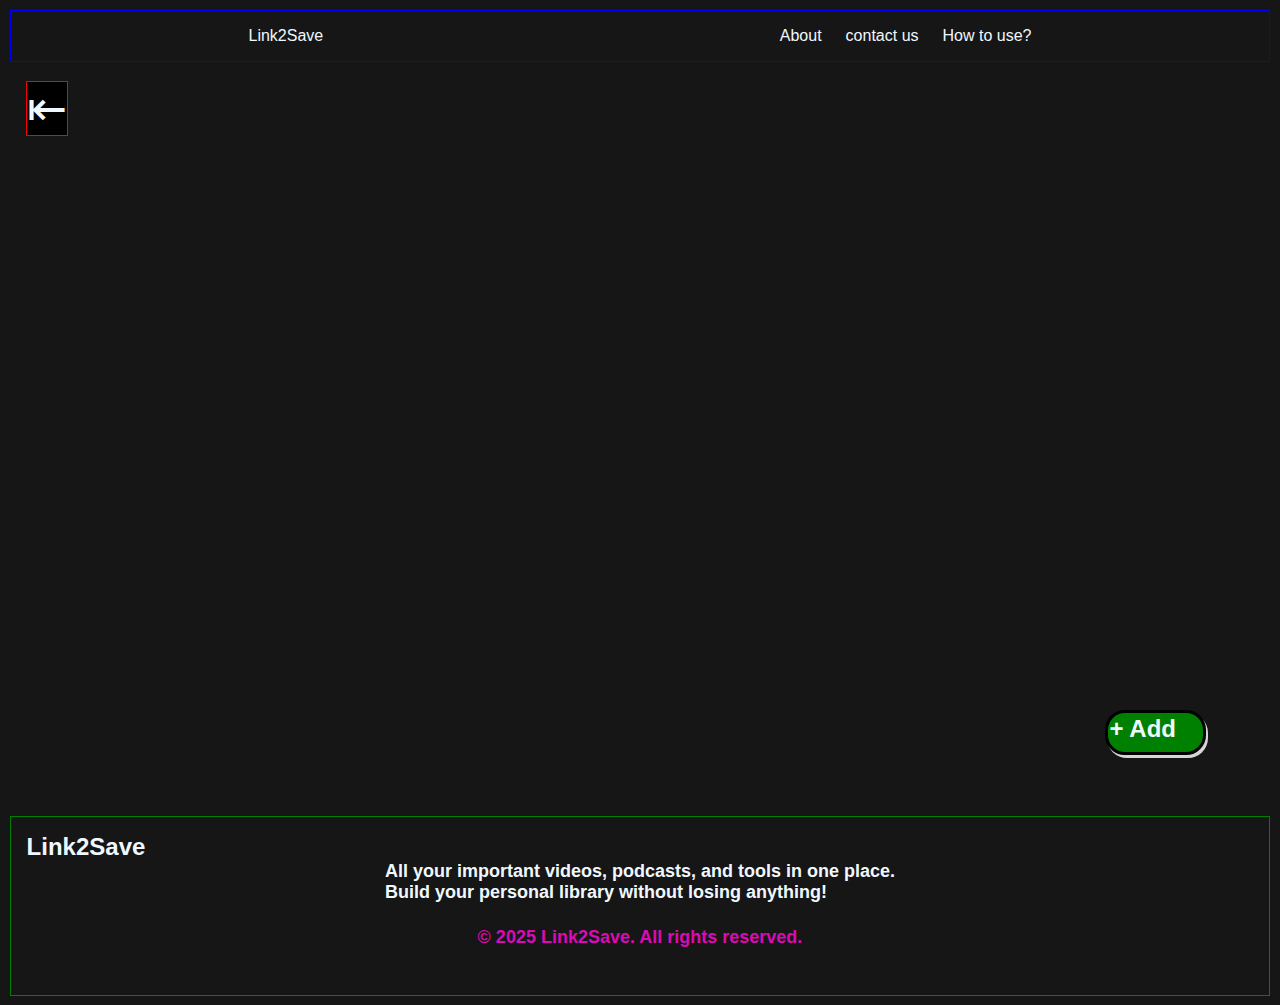
<file: index.html>
<!DOCTYPE html>
<html lang="en">
<head>
    <meta charset="UTF-8">
    <meta name="viewport" content="width=device-width, initial-scale=1.0">
    <title>Link2Save</title>
    <link rel="stylesheet" href="app.css">
</head>
<body>

    
    <header>
          <span class="logo">Link2Save</span>

          
          <span class="menu" id="menuBar">☰</span>
        <ul id="menuItems">
            <li>About</li>
            <li>contact us</li>
            <li>How to use?</li>
        </ul>

        

    
</header>


<div id="menuMobileVersion" class="mobile-version-menu"></div>

    <!-- <nav id="navCategory">
      
    </nav> -->

    <main class="main-content">
   
   
    <section  class="link-overview-section">
        <!-- <div id="allCategory">

        </div> -->
        <span class="collapse" id="collapseOverview">&#8676;</span>

        <div    class="link-overview" id="linkOverview">

            

        </div>
    </section>

        

    <section class="content-section">

      
      
      
      
      
      
    </section>
    
    
    
    <div class="saved-message">
      ✅ Saved Successfully!
    </div>
    <div class="add-link-btn">
      <span>+ Add</span>
    </div>
  </main>
  
  
   <footer >
  <h2 >Link2Save</h2>
  <p >
    All your important videos, podcasts, and tools in one place. <br>
    Build your personal library without losing anything!
  </p>
  <p class="copyright">
    © 2025 Link2Save. All rights reserved.
  </p>
</footer>

    <script src="app.js"></script>
</body>
</html>
</file>
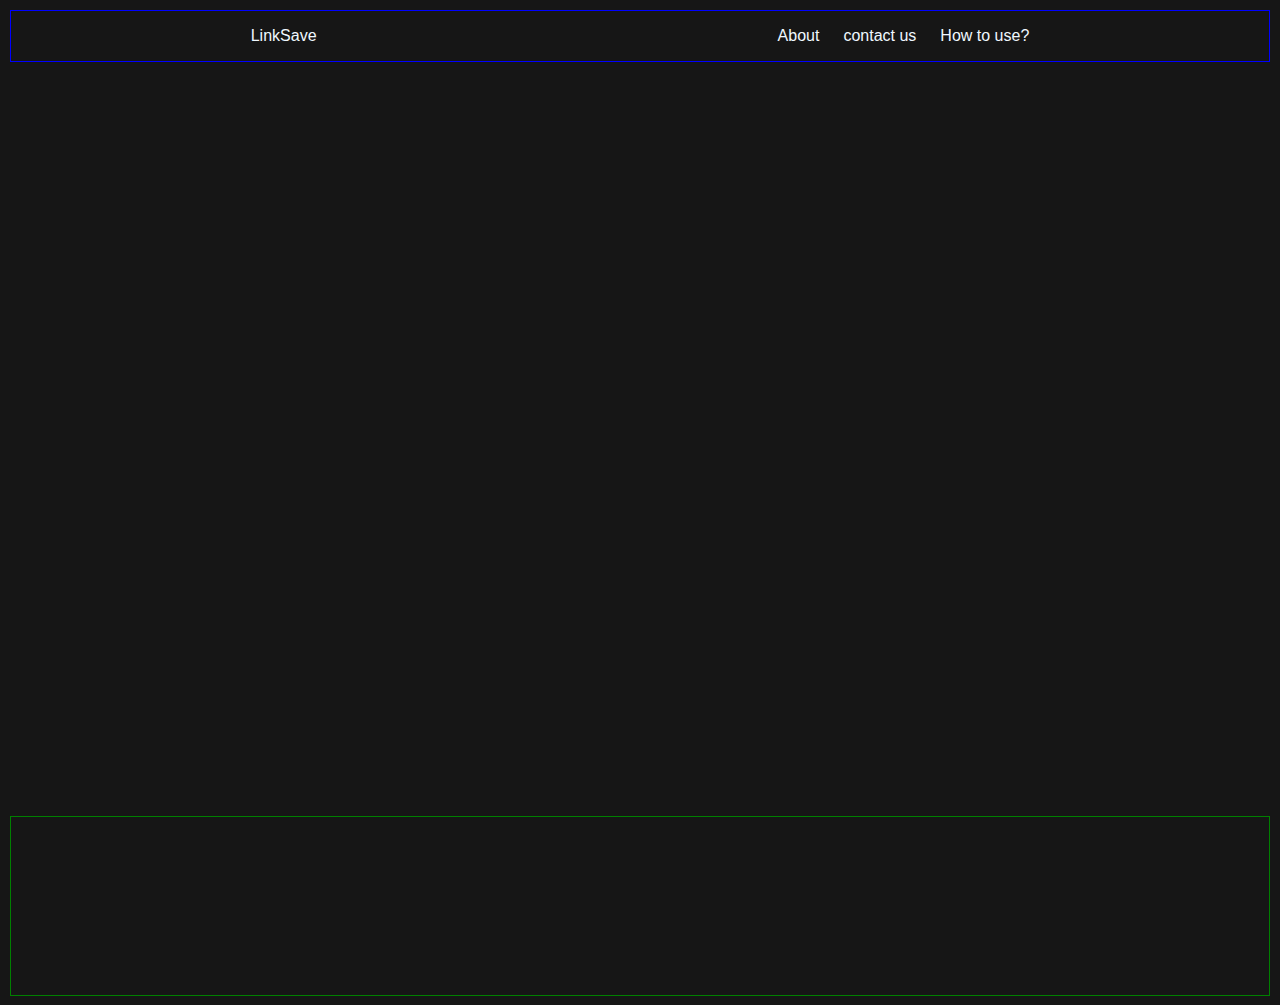
<file: app.html>
<!DOCTYPE html>
<html lang="en">
<head>
    <meta charset="UTF-8">
    <meta name="viewport" content="width=device-width, initial-scale=1.0">
    <title>LinkSave</title>
    <link rel="stylesheet" href="app.css">
</head>
<body>

    
    <header>
          <span class="logo">LinkSave</span>

          
          <span class="menu" id="menuBar">☰</span>
        <ul id="menuItems">
            <li>About</li>
            <li>contact us</li>
            <li>How to use?</li>
        </ul>

        

    
</header>


<div id="menuMobileVersion" class="mobile-version-menu"></div>

    <!-- <nav>

    </nav> -->

    <main class="main-content">
   
   
    <section class="link-overview" id="linkOverview">
        <span class="collapse" id="collapseOverview">&#8676;</span>
    </section>

    <section class="content-section">

    </section>
    </main>

    <footer>

    </footer>

    <script src="app.js"></script>
</body>
</html>
</file>
<file: app.css>
* {
  margin: 0;
  padding: 0;
  box-sizing: border-box;
  color: aliceblue;
  font: bold;
  font-family: Verdana, Geneva, Tahoma, sans-serif;
}

body {
  background-color: rgb(22, 22, 22);
  padding: 0.6rem;
  /* user-select: none; */
}

body::-webkit-scrollbar{
  overflow: hidden;
}

.logo {
  font-size: 1rem;
  margin-right: 1vw;
}

header {
  display: flex;
  align-items: center;
  justify-content: space-around;
  border: 0.2px solid blue;
  padding: 1rem;
}

header > ul {
  display: flex;
  align-items: center;
  list-style: none;
  gap: 1.5rem;
}

nav{
  /* background-color: ; */
  margin-top: 1rem;
  height: 5vh;
  width: 100%;
  
}

nav>ul{
  list-style: none;
  display: flex;
  align-items: center;
  justify-content: space-around;
  font-size: 2rem;
  font-weight: bold;
}

nav>ul>li{
  
  border: 1px solid green;
  border-radius: 20px;
  padding: 0.3rem ;
}
nav>ul>li>a{

  text-decoration: none;
}

.menu {
  display: none;
}

.hidden {
  display: none;
}

.visible {
  display: block;
}

.main-content {
  display: flex;
  margin-top: 2vh;
}

.link-overview-section {
  height: 80vh;
  /* width: 35vw; */
}





.link-overview {
  height: 80vh;
  width: 100%;
  background-color: gray;
  margin-top: 0.1rem;
  padding: 0.3rem;
  display: none;
  
  
}
.link-overview>ul{
  list-style: none;
  overflow-y: auto;
  /* background-color: red; */
  height: 70vh;
  width: 100%;
  margin-top: 1rem;
  padding: 3rem;
  font-weight: bold;
  text-decoration: none;


}

.link-overview>ul::-webkit-scrollbar{
  overflow: hidden;
}

.link-overview>ul>li{
  height: 7vh;
  background-color: blue;
  margin-top: 1rem;
  font-size: 2.3rem;
  font-weight: bold;
  text-align: center;
  
  
}
.link-overview>ul>li>a{
  padding: 1rem;
  text-decoration: none;
}

.collapse {
  font-size: 3rem;
  font-weight: 500;
  margin-left: 1rem;
  margin-top: 0.1rem;
  width: 3.5vw;
  background-color: black;

  border: 1px solid red;
  cursor: pointer;
}

.collapse-off {
  font-size: 3rem;
  font-weight: 500;
  margin-left: 1rem;
  margin-top: 0.2rem;
  /* position: fixed; */
  left: 1rem;

  background-color: black;

  border: 1px solid red;
  cursor: pointer;
}

.content-section {
  height: 80vh;
  width: 100%;
  overflow-y: auto;
  /* background-color: blue; */
}

.content-section::-webkit-scrollbar{
  overflow: hidden;
}

.add-link-btn {
  font-size: 1.5rem;
  font-weight: bold;
  background-color: green;
  /* color: black; */
  height: 5vh;
  width: 9vw;
  padding: 2px;
  position: relative;
  top: 70vh;
  /* left: 82vw; */
  right: 5vw;
  border-radius: 20px;
  border: 3px solid black;
  box-shadow: 2px 3px rgb(214, 214, 214);
  cursor: pointer;
}

.add-link-container {
  flex-direction: column;
  display: flex;
  align-items: center;
  justify-content: center;

  position: absolute;
  top: 50%;
  left: 50%;

  transform: translate(-50%, -50%);
  height: 70vh;
  width: 60vw;
  /* background-color: red; */
  gap: 1.6rem;
}

.input-box {
  height: 4vh;
  width: 30vw;
  background-color: black;
  outline: none;
  border: 1px solid green;
  font-size: medium;
  font-weight: bold;
  padding: 10px;
  border-radius: 6px;
}

.input-box:focus {
  border-color: green; /* highlight color */
  box-shadow: 0 0 11px green;
}

.add-link-container > textarea {
  height: 79px;
  width: 429px;
  font-size: medium;
  background-color: black;
  border: 0.2px solid green;
  border-radius: 5px;
  padding: 1rem;
  font-weight: bold;
  outline: none;
}

.add-link-container > textarea:focus {
  box-shadow: 0 0 8px green;
}

.add-link-container > button {
  background-color: black;
  padding: 1rem;
  font-size: medium;
  font-weight: bold;
  border: 0.2px solid;
  border-radius: 8px;
  box-shadow: 0 0 7px white;
  color: gray;
}

.add-link-container > label {
  font-size: medium;
  font-weight: bold;
  color: rgb(119, 144, 113);
}

.error {
  color: red;
  display: none;
}

.saved-message {
  display: none;
  color: black;
  height: 10vh;
  width: 10vh;
  font-weight: bold;
  margin-top: 10px;
  background-color: green;
}


.all-links{
  /* background-color: red; */
  margin-top: 1.4rem;
  height: 20vh;
  width: 100%;
  display: flex;
  flex-direction: column;
  align-items: center;
  justify-content: center;
 
  
}

.link-box{
  background-color: rgb(29, 25, 43);
  gap: 1rem;
  height: 18vh;
  width: 80vw;
  font-size: 1.2rem;
  text-align: center;
  /* overflow-y: scroll; */
  
  
  color: black;
}

.link-box>p{
  margin-top: 1rem;
  margin-bottom: 1rem;
  word-wrap: break-word;
  overflow-wrap: break-word;
  white-space: normal;
 
}


#allCategory{
background-color: red;
}








footer {
  height: 20vh;
  /* background-color: rgb(36, 36, 164); */
  border: 1px solid green;
  margin-top: 1rem;
  padding: 1rem;
}

footer > p {
  display: flex;
  align-items: center;
  justify-content: center;
  font-size: large;
  font-weight: bold;
}

.copyright {
  margin-top: 1.5rem;
  color: rgba(255, 9, 210, 0.842);
}

@media (max-width: 768px) {
  .logo {
    font-size: 1.5rem;
    font-weight: bold;
    font-family: "Segoe UI", Tahoma, Geneva, Verdana, sans-serif;
  }
  .menu {
    display: block;
    font-size: 1.5rem;
    border: 3px solid red;
    box-shadow: 3px 2px 2px blue;
  }

  .mobile-version-menu {
    margin-left: 15rem;
    margin-top: 2rem;
  }
  .mobile-version-menu > ul {
    list-style: none;
    gap: 5px;
  }
  .mobile-version-menu > ul > li {
    margin: 6px;
    font-size: 1rem;
    font-weight: bold;
    border: 1px solid blue;
    padding: 0.5rem;
  }

  header > ul {
    display: none;
  }


  .collapse{
    font-size: 2rem;
    width: 8vw;
  }

  .add-link-btn{
    position: absolute;
    top: 89%;
    right: 2rem;
    width: 30vw;
    padding: 2px;
    font-size:1.2rem;
  }


  .add-link-container{
    /* background-color: red; */
    height: 70vh;
    width: 100%;
  }

  .input-box{
    height: 6vh;
    width: 70vw;
    font-size: .8rem;
  }

  .add-link-container>textarea{
    width: 70vw;
  }


  .content-section{
    overflow-x: hidden;
  }


.all-links{
  /* background-color: red; */
  margin-top: 5rem;
  height: 25vh;
  width: 80vw;
  display: flex;
  flex-direction: column;
  align-items: center;
  justify-content: center;
 word-wrap: break-word;
  overflow-wrap: break-word;
  white-space: normal;
  overflow-x: hidden;
  /* gap: 33rem; */
  
}



.link-box{
  background-color: rgb(29, 25, 43);
  height: 29vh;
  width: 100%;
  font-size: 1rem;
  text-align: center;
  /* overflow-y: scroll; */
  
  
  color: black;
}

.comment-text {
  margin-bottom: 1rem;
  word-wrap: break-word;
  overflow-wrap: break-word;
  white-space: normal;
}


.link-box>p{
  /* margin-top: 1rem; */
  margin-bottom: 1rem;
  word-wrap: break-word;
  overflow-wrap: break-word;
  white-space: normal;
  line-height: 1.4;
 
}

.link-overview>ul{
  height: 65vh;
}






  



  footer {
  height: 37vh;
  /* background-color: rgb(36, 36, 164); */
  border: 1px solid green;
  margin-top: 1rem;
  padding: 1rem;
  /* gap: 20px; */
}

footer > p {
  display: flex;
  align-items: center;
  justify-content: center;
  font-size: large;
  font-weight: bold;
  margin-top: 15px;
}

.copyright {
  margin-top: 1.9rem;
  color: rgba(255, 9, 210, 0.842);
  font-size: 1rem;
}

}
</file>
